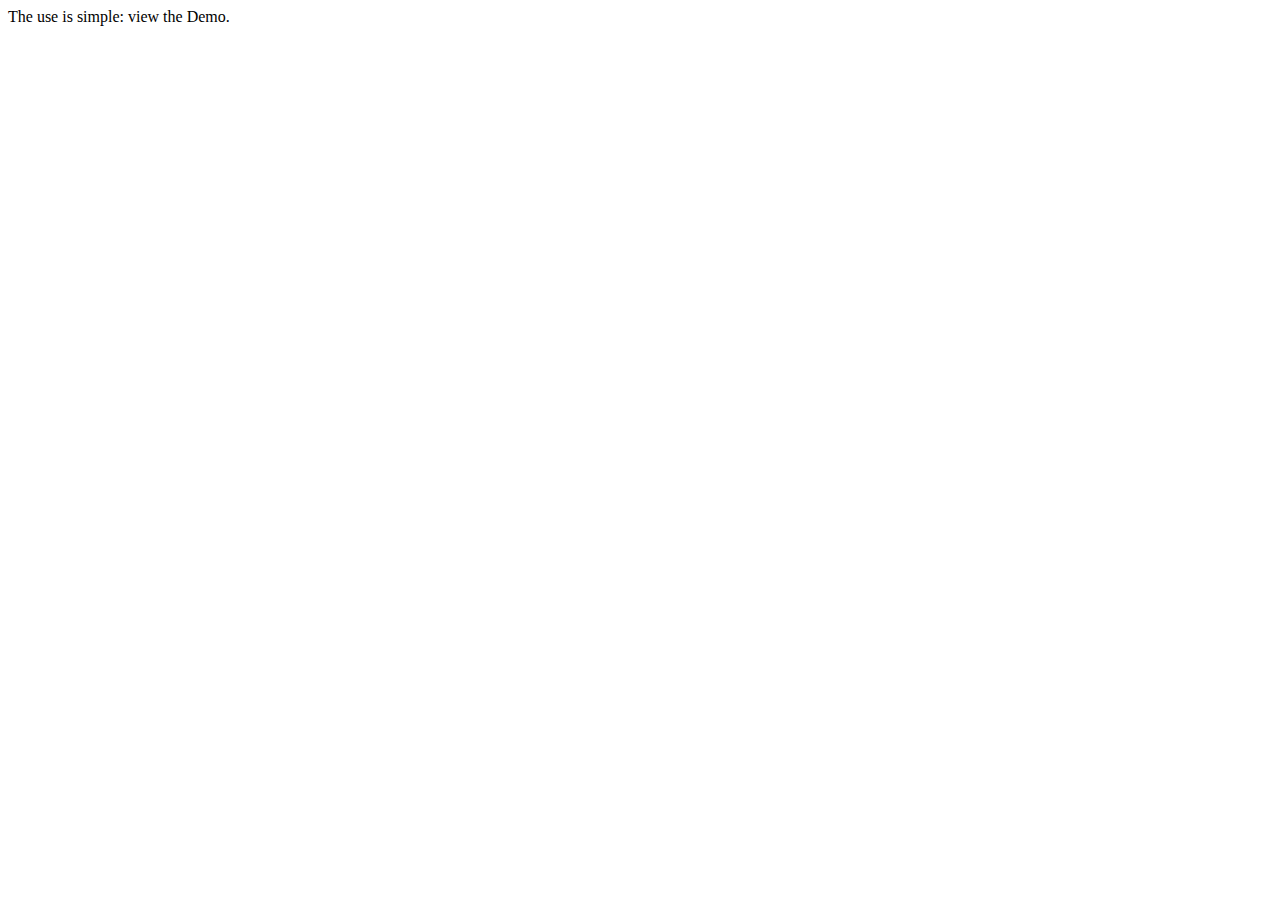
<file: documentation.html>
<!DOCTYPE HTML PUBLIC "-//W3C//DTD HTML 4.01 Transitional//EN" "http://www.w3.org/TR/html4/loose.dtd">
<html>
<head>
<title>EdificApps - SelectSwap</title>

<meta http-equiv="Content-Type" content="text/html; charset=utf-8" />
<meta name="author" content="Hans Von" />
</head>

<body>

The use is simple: view the Demo.

</body>
</html>
</file>
